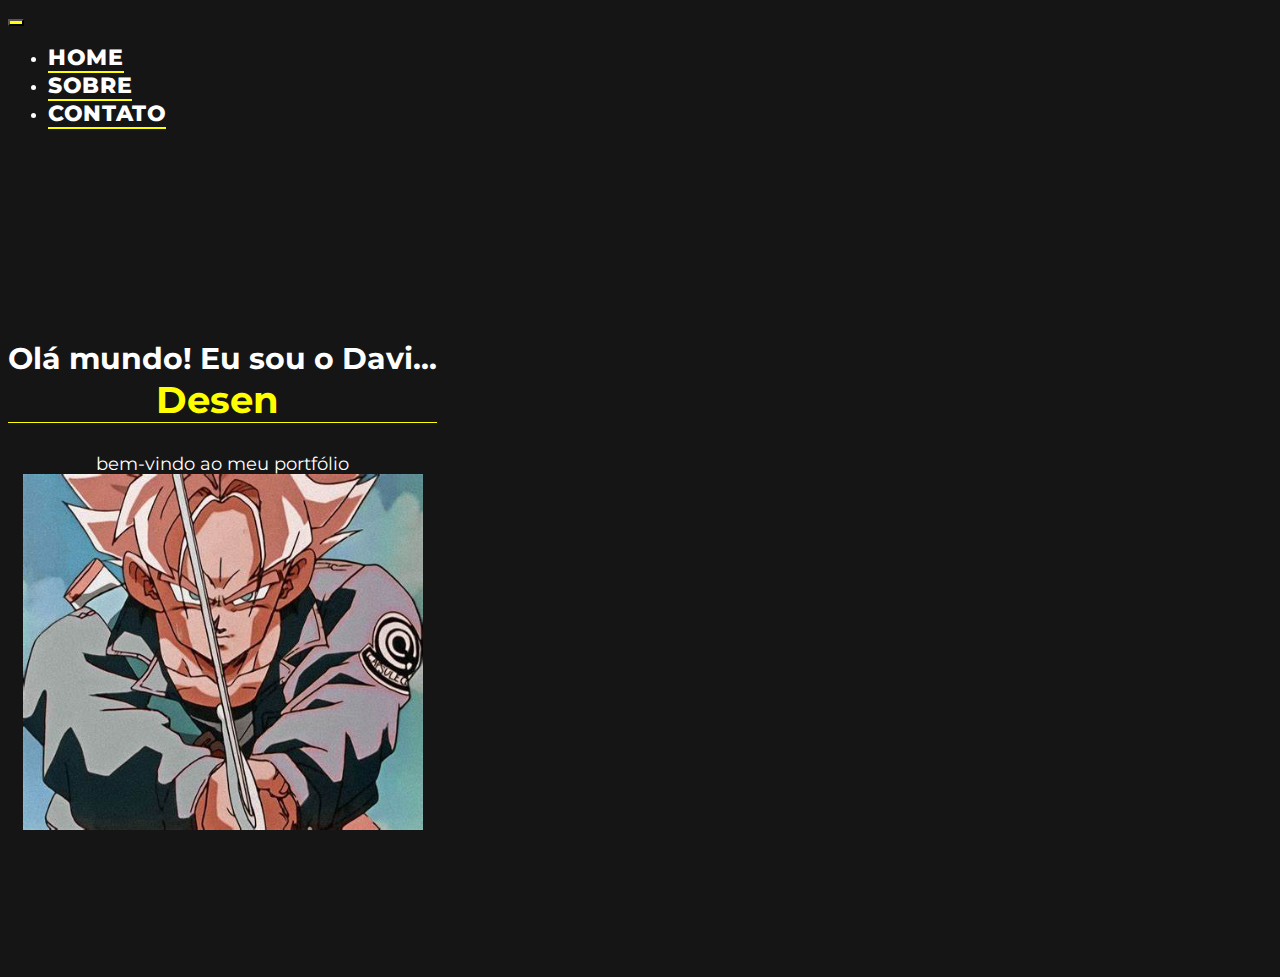
<file: index.html>
<!DOCTYPE html>
<html lang="pt-br">

<head>
    <!-- Meta tags Obrigatórias -->
    <meta charset="utf-8">
    <meta name="viewport" content="width=device-width, initial-scale=1, shrink-to-fit=no">

    <!-- Bootstrap CSS -->
    <link rel="stylesheet" href="https://stackpath.bootstrapcdn.com/bootstrap/4.1.3/css/bootstrap.min.css"
        integrity="sha384-MCw98/SFnGE8fJT3GXwEOngsV7Zt27NXFoaoApmYm81iuXoPkFOJwJ8ERdknLPMO" crossorigin="anonymous">
    <link rel="stylesheet" href="./css/style.css">

    <title>Davi Chagas dev</title>
</head>

<body>

    <!-- inicio header -->
    <header id="home" class="animar">

        <nav class="nav navbar-expand-md navbar-light  mt-1">
            
            <!-- icon menu -->
            <button class="navbar-toggler m-auto" type="button" data-toggle="collapse" data-target="#nav" style="background-color: yellow;">
                <span class="navbar-toggler-icon"></span>
            </button>
            
            <div class="collapse navbar-collapse" id="nav">
                <ul class="navbar-nav m-auto  ">
                    <!-- cabeçalho -->
                    <!-- <h2><a href="">Def Davi Chagas ;</a></h2> -->
                    <li class="nav-item pr-3 " id="marcacao"><a href="index.html">Home</a></li>
                    <li class="nav-item pr-3"><a href="sobre.html">Sobre</a></li>
                    <li class="nav-item pr-3"><a href="contato.php">Contato</a></li>
                </ul>
            </div>
            <!-- fim cabeçlho -->
        </nav>
    </header>
    <!-- fim header -->


    <!-- apresentação  -->
    <section id="apresentacao" class="animar">
        <div class="container  ">
            <div class="row ">
                <div class="texto col-md-6 m-auto">

                    <p>Olá mundo! Eu sou o Davi... <span class="frase-animada ">Desenvolvedor-Web</span></p>
                    <small>bem-vindo ao meu portfólio</small>
                </div>
                <div class="col-md-6 mt-4">
                    <img src="img/trunks.jfif" alt="" class="img-fluid border rounded-circle">
                </div>
            </div>
        </div>
    </section>
    <!-- fim apresentção -->

    
 




    <!-- efeito digitação -->
    <script>

        const frase = document.querySelector('.frase-animada')

        type(frase)

        function type(element) {

            const newFrase = element.innerHTML.split('')

            element.innerHTML = ""

            newFrase.forEach((item, i) => {

                setTimeout(() => element.innerHTML =

                    element.innerHTML + item, i * 150
                )

            })
        }

    </script>

<script>

    const observerConf = {
        root: null,
        threshold: 0.3,

    }

    const callback = (entries, observer) => {

        entries.forEach(entry => {

            if (entry.isIntersecting) {
                entry.target.classList.add('is-visible')
            } else {
                entry.target.classlist.remove('is-visible');
            }

        });


    }

    const observer = new IntersectionObserver(callback, observerConf)

    const elementos = document.querySelectorAll(".animar")

    elementos.forEach(elemento => observer.observe(elemento))



</script>




    <script src="https://code.jquery.com/jquery-3.3.1.slim.min.js"
        integrity="sha384-q8i/X+965DzO0rT7abK41JStQIAqVgRVzpbzo5smXKp4YfRvH+8abtTE1Pi6jizo"
        crossorigin="anonymous"></script>
    <script src="https://cdnjs.cloudflare.com/ajax/libs/popper.js/1.14.3/umd/popper.min.js"
        integrity="sha384-ZMP7rVo3mIykV+2+9J3UJ46jBk0WLaUAdn689aCwoqbBJiSnjAK/l8WvCWPIPm49"
        crossorigin="anonymous"></script>
    <script src="https://stackpath.bootstrapcdn.com/bootstrap/4.1.3/js/bootstrap.min.js"
        integrity="sha384-ChfqqxuZUCnJSK3+MXmPNIyE6ZbWh2IMqE241rYiqJxyMiZ6OW/JmZQ5stwEULTy"
        crossorigin="anonymous"></script>
</body>

</html>
</file>
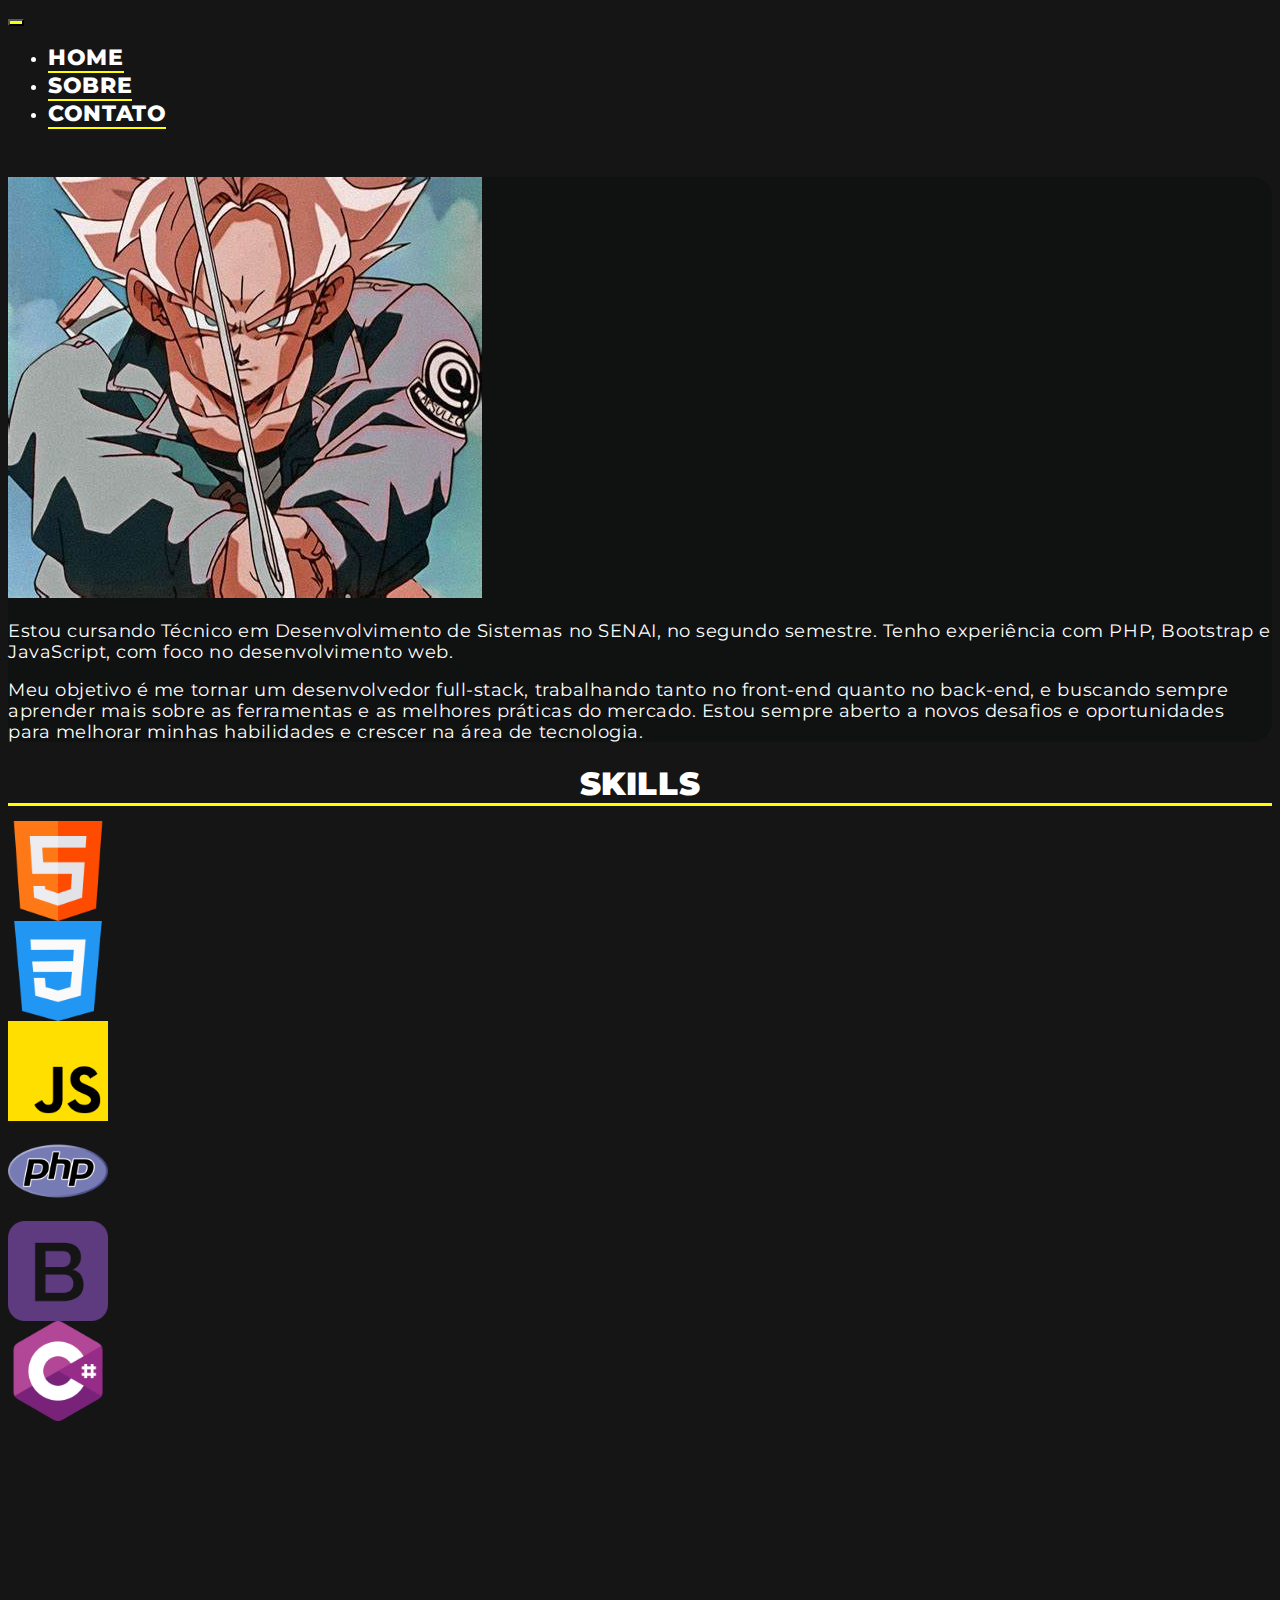
<file: sobre.html>
<!DOCTYPE html>
<html lang="pt-br">

<head>
    <!-- Meta tags Obrigatórias -->
    <meta charset="utf-8">
    <meta name="viewport" content="width=device-width, initial-scale=1, shrink-to-fit=no">

    <!-- Bootstrap CSS -->
    <link rel="stylesheet" href="https://stackpath.bootstrapcdn.com/bootstrap/4.1.3/css/bootstrap.min.css"
        integrity="sha384-MCw98/SFnGE8fJT3GXwEOngsV7Zt27NXFoaoApmYm81iuXoPkFOJwJ8ERdknLPMO" crossorigin="anonymous">
    <link rel="stylesheet" href="./css/sobre.css">

    <title>Davi Chagas dev/sobre</title>
</head>

<body style="background: #151515;">

    <!-- inicio header -->
    <header id="home">

        <nav class="nav navbar-expand-md navbar-light  mt-1 animar">
            <!-- <h2><a href="index.html">Def Davi Chagas ;</a></h2> -->

            <!-- icon menu -->
            <button class="navbar-toggler m-auto" type="button" data-toggle="collapse" data-target="#nav"
                style="background-color: yellow;">
                <span class="navbar-toggler-icon"></span>
            </button>

            <div class="collapse navbar-collapse" id="nav">
                <ul class="navbar-nav m-auto ">
                    <!-- cabeçalho -->
                    <li class="nav-item pr-3 "><a href="index.html">Home</a></li>
                    <li class="nav-item pr-3"><a href="sobre.html">Sobre</a></li>
                    <li class="nav-item pr-3"><a href="contato.php">Contato</a></li>
                </ul>
            </div>
            <!-- fim cabeçlho -->
        </nav>
    </header>
    <!-- fim header -->

    <section id="sobre-mim" class="animar">

        <!-- sobre -->
        <section id="sobre">
            <div class="container p-4">
                <div class="row coluna-row ">
                    <div class="col-md-4 ">
                        <img src="img/trunks.jfif" alt="" class="img-fluid rounded-circle ">
                    </div>

                    <div class="col-md-8">



                        <p class="mt-5 text-justify">Estou cursando Técnico em
                            Desenvolvimento de Sistemas no SENAI, no segundo semestre. Tenho experiência com PHP,
                            Bootstrap e JavaScript, com foco no desenvolvimento web. </p>
                        <p class="mt-5 text-justify">
                            Meu objetivo é me tornar um
                            desenvolvedor full-stack, trabalhando tanto no front-end quanto no back-end, e buscando
                            sempre aprender mais sobre as ferramentas e as melhores práticas do mercado.

                            Estou sempre aberto a novos desafios e oportunidades para melhorar minhas habilidades e
                            crescer na área de tecnologia.
                        </p>


                    </div>
                </div>
            </div>
        </section>
        <!-- fim sobre -->

        <section id="skills" class="scroll-area">
            <div class="container mt-5 ">
                <h1>Skills</h1>
                <div class="row">

                    <!-- html card -->
                    <div class="col-sm-4 ">
                        <div id="html-card" class="card bg-warning m-3 p-2">
                            <img src="img/html.png" width="100" alt="" class="m-auto">
                        </div>
                    </div>
                    <!-- fim html -->

                    <!-- css card -->
                    <div class="col-sm-4">
                        <div id="css-card" class="card bg-warning m-3 p-2">
                            <img src="img/css-3.png" width="100" alt="" class="m-auto">
                        </div>
                    </div>
                    <!-- fim css card -->


                    <!-- js card -->
                    <div class="col-sm-4">
                        <div id="js-card" class="card bg-warning m-3 p-2">
                            <img src="img/js.png" width="100" alt="" class="m-auto">
                        </div>
                    </div>
                    <!-- fim js -->


                    <!-- php card -->
                    <div class="col-sm-4">
                        <div id="php-card" class="card bg-warning m-3 p-2">
                            <img src="img/php.png" width="100" alt="" class="m-auto">
                        </div>
                    </div>
                    <!-- fim card  -->


                    <!-- bootstrap card -->
                    <div class="col-sm-4">
                        <div id="bootstrap-card" class="card bg-warning m-3 p-2">
                            <img src="img/bootstrap.png" width="100" alt="" class="m-auto">
                        </div>
                    </div>
                    <!-- fim bootstrap -->


                    <!-- c# card -->
                    <div class="col-sm-4">
                        <div id="cu-card" class="card bg-warning m-3 p-2">
                            <img src="img/c-sharp.png" width="100" alt="" class="m-auto">
                        </div>
                    </div>
                    <!-- fim c# -->

                </div>
            </div>
            </div>
            </div>
        </section>
        <!-- fim skills -->
    </section>

    <!-- inicio projetos -->
    <section id="projetos">
        <div class="container mb-5 animar">
            <h1 class="text-center">Projetos</h1>
            <div class="row">
                <div class="col-lg-4 ">
                    <div class="card bg-warning m-4  ">
                        <a href="https://github.com/ramonespier/listenxd" target="_blank">
                            <h2 class="text-center">listenxd</h2><img src="img/listen-xd.png" alt="" class="img-fluid">
                        </a>
                    </div>
                </div>
                <div class="col-lg-4 ">
                    <div class="card bg-warning m-4  ">
                        <a href="https://github.com/davithekid/atm_backend" target="_blank">
                            <h2 class="text-center">atm simulator</h2><img src="img/atm.png" alt="" class="img-fluid">
                        </a>
                    </div>

                </div>
                <div class="col-lg-4 ">
                    <div class="card bg-warning m-4 ">
                        <a href="https://github.com/davithekid/project-spotify" target="_blank">
                            <h2 class="text-center">Spotify</h2><img src="img/spotify.png" alt="" class="img-fluid">
                        </a>
                    </div>

                </div>
                <div class="col-lg-4">
                    <div class="card bg-warning m-4 ">
                        <a href="https://github.com/davithekid/calculadora">
                            <h2 class="text-center">Calculadora</h2><img src="img/calculadora2.png" alt=""
                                class="img-fluid">
                        </a>
                    </div>
                </div>
                <div class="col-lg-4">
                    <div class="card bg-warning  m-4">
                        <a href="https://github.com/davithekid/steam">
                            <h2 class="text-center">steam</h2><img src="img/steam.png" alt="" class="img-fluid">
                        </a>
                    </div>

                </div>
                <div class="col-lg-4">
                    <div class="card bg-warning m-4 ">
                        <a href="">
                            <h2 class="text-center">steam</h2><img src="img/steam.png" alt="" class="img-fluid">
                        </a>
                    </div>

                </div>
            </div>
        </div>
    </section>
    <!-- fim projetos -->






    <!-- inicio footer -->
    <footer class="d-flex justify-content-center animar" style="background-color: #101010;">
        <div class="container p-3">
            <div class="row">
                <div class="col-md-4">
                    <h3>Site desenvolvido com: </h3>
                    <img src="img/js.png" width="50px" alt="" class="img-fluid pr-3">
                    <img src="img/php.png" width="50px" alt="" class="img-fluid pr-3">
                    <img src="img/bootstrap.png" width="50px" alt="" class="img-fluid pr-3">
                </div>
                <div class="col-md-8 d-flex align-items-center">
                    <p>
                        &copy; Davi Chagas, <b>todos os direitos reservados.</b>
                    </p>
                </div>
            </div>
        </div>
    </footer>
    <!-- fim footer -->

    <script>

        const observerConf = {
            root: null,
            threshold: 0.3,

        }

        const callback = (entries, observer) => {

            entries.forEach(entry => {

                if (entry.isIntersecting) {
                    entry.target.classList.add('is-visible')
                } else {
                    entry.target.classlist.remove('is-visible');
                }

            });


        }

        const observer = new IntersectionObserver(callback, observerConf)

        const elementos = document.querySelectorAll(".animar")

        elementos.forEach(elemento => observer.observe(elemento))



    </script>





    <!-- JavaScript (Opcional) -->
    <!-- jQuery primeiro, depois Popper.js, depois Bootstrap JS -->
    <script src="https://code.jquery.com/jquery-3.3.1.slim.min.js"
        integrity="sha384-q8i/X+965DzO0rT7abK41JStQIAqVgRVzpbzo5smXKp4YfRvH+8abtTE1Pi6jizo"
        crossorigin="anonymous"></script>
    <script src="https://cdnjs.cloudflare.com/ajax/libs/popper.js/1.14.3/umd/popper.min.js"
        integrity="sha384-ZMP7rVo3mIykV+2+9J3UJ46jBk0WLaUAdn689aCwoqbBJiSnjAK/l8WvCWPIPm49"
        crossorigin="anonymous"></script>
    <script src="https://stackpath.bootstrapcdn.com/bootstrap/4.1.3/js/bootstrap.min.js"
        integrity="sha384-ChfqqxuZUCnJSK3+MXmPNIyE6ZbWh2IMqE241rYiqJxyMiZ6OW/JmZQ5stwEULTy"
        crossorigin="anonymous"></script>
</body>

</html>
</file>
<file: css/style.css>
/* configurações layout */

@import url('https://fonts.googleapis.com/css2?family=Montserrat:ital,wght@0,100..900;1,100..900&display=swap');


body {
    background: #151515;
    color: white;
    font-family: "Montserrat";
}

body,
#apresentacao {
    height: 90dvh;
    
    
}

/* efeito animado */
.frase-animada::after{
    content: '|';
    color: yellow;
    opacity: 0;
    animation: 0.6s anime ease-in-out infinite;
  

}

@keyframes anime{
    0%{
        opacity: 1;
    }
    50%{
        opacity: 0;
    }
    100%{
        opacity: 1;
    }
}


/* navbar */
#home {
    margin-bottom: 40px;
}

#home h2  {
    font-weight: 700;
    border-bottom: 2px groove yellow;
    letter-spacing: 0.04rem;
    text-transform: uppercase;
}

a:link, a:visited{
    color: #fff;
    text-decoration: none;
}

a:hover{
    color: #555555;
    transition: 0.2s;
}



#home li a {
    color: #fff;
    font-weight: 800;
    font-size: 1.4em;
    letter-spacing: 0.04rem;
    border-bottom: 2px solid yellow;
    text-decoration: none;
    text-transform: uppercase;

}

#home li a:hover {
    color: #555555;
    transition: 0.2s;
}

/* section principal */

.container {
    text-align: center;
}

#apresentacao {

    display: flex;
    align-items: center;
}

p, span{
    font-size: 2.3rem;
    font-weight: 700;

}
span {
    display: block;
    color: yellow;
    border-bottom: 1px solid yellow;
}

small{
    font-size: 1.1rem;
    font-weight: 400;
}

/* media */

@media (max-width: 575.98px){

    header a{
        font-size: 25px;
    }


   img {
    width: 300px;
   }

   p{
    font-size: 24px;
   }

   span{
    font-size: 24px;
   }
   
}

@media (min-width: 575.98px){


    p{
        font-size: 30px;
    }

    img {
    width: 400px;
     
    }
}


/* @media (max-width:991.98px){

    p{
        font-size: 30px;
    }

    img {
    width: 400px;
     
    }

} */


.animar{
    opacity: 0;
    transform: translateX(-200px);
     transition: opacity 0.8s, transform 0.8s;
   }
   
   .animar.is-visible{
       opacity: 1;
       transform: translateX(0);
   }
</file>
<file: css/sobre.css>
@import url('https://fonts.googleapis.com/css2?family=Montserrat:ital,wght@0,100..900;1,100..900&display=swap');


body {
    background: #151515;
    color: white;
    font-family: "Montserrat";
}

#skills {
    margin-bottom: 100px;
}


/* navbar */
#home {
    margin-bottom: 40px;
}

#home h2 {
    font-weight: 700;
    border-bottom: 2px groove yellow;
    letter-spacing: 0.04rem;
    text-transform: uppercase;
}

a:link,
a:visited {
    color: #fff;
    text-decoration: none;
}

a:hover {
    color: #555555;
    transition: 0.2s;
}



#home li a {
    color: #fff;
    font-weight: 800;
    font-size: 1.4em;
    letter-spacing: 0.04rem;
    border-bottom: 2px solid yellow;
    text-decoration: none;
    text-transform: uppercase;

}

#home li a:hover {
    color: #555555;
    transition: 0.2s;
}


/* sobre-mim */

#sobre p {
    font-size: 1.1rem;
    letter-spacing: 0.03em;
}

#sobre .container {
    background: #101111;
    border-radius: 20px;
    margin-top: 50px;
  

}

#skills h1 {
    font-weight: 900;
    text-transform: uppercase;
    border-bottom: 3px solid yellow;
    text-align: center;
    margin-bottom: 15px;
    letter-spacing: 0.04rem;
}


/* cards */

.card h2 {
    color: #101010;
    font-weight: 750;
    text-transform:capitalize
}


#html-card {
    display: flex;
    flex-direction: column;
    justify-content: space-between;
}

#html-card::after {
    content: '';
    height: 0;
    transition: height 0.2s ease-in-out;
    color: #101010;
}

#html-card:hover::after {
    height: 20px;
    content: 'Intermediário';
    font-weight: 800;
    margin: auto;
}


#css-card {
    display: flex;
    flex-direction: column;
    justify-content: space-between;

}

#css-card::after {
    content: '';
    height: 0;
    transition: height 0.2s ease-in-out;
    color: #101010;

}

#css-card:hover::after {
    height: 20px;
    content: 'Intermediário';
    font-weight: 800;
    margin: auto;
}

#js-card {
    display: flex;
    flex-direction: column;
    justify-content: space-between;

}

#js-card::after {
    content: '';
    color: #101010;
    height: 0;
    transition: height 0.2s ease-in-out;
}

#js-card:hover::after {
    height: 20px;
    content: 'Intermediário';
    font-weight: 800;
    margin: auto;
}

#php-card {
    display: flex;
    flex-direction: column;
    justify-content: space-between;

}

#php-card::after {
    content: '';
    color: #101010;
    height: 0;
    transition: height 0.2s ease-in-out;
}

#php-card:hover::after {
    height: 20px;
    content: 'Intermediário';
    font-weight: 800;
    margin: auto;
}

#bootstrap-card {
    display: flex;
    flex-direction: column;
    justify-content: space-between;

}

#bootstrap-card::after {
    content: '';
    color: #101010;
    height: 0;
    transition: height 0.2s ease-in-out;
}

#bootstrap-card:hover::after {
    height: 20px;
    content: 'Intermediário';
    font-weight: 800;
    margin: auto;
}


#cu-card::after {
    content: '';
    height: 0;
    transition: height 0.2s ease-in-out;
    color: #101010;

}

#cu-card:hover::after {
    height: 20px;
    content: 'Básico';
    font-weight: 800;
    margin: auto;

}


#projetos h1 {
    font-weight: 900;
    text-transform: uppercase;
    border-bottom: 3px solid yellow;
    text-align: center;
    margin-bottom: 15px;
    letter-spacing: 0.04rem;
}

/* sessao projetos */


#projetos .card {
    transition: 0.2s;
    box-shadow: 10px 10px 20px #282828;
}

#projetos .card:hover {
    transform: scale(1.1);
}






.card:hover{
    text-decoration: none;
}


.card a h2{
    color: #101010;
    font-weight: 750;
    text-transform: capitalize;
    text-decoration: none;
}


#projetos a:link a:visited{
    color: #101010;
    text-decoration: none;
}

a:hover{
    text-decoration: none;
}




span {
    display: block;
    color: yellow;
    border-bottom: 1px solid yellow;
}



/* media */

@media (min-width: 1px) and (max-width: 575.98px) {

    #sobre .container {
        border: none;
    }

    #sobre img {
        margin-left: 70px;
        width: 200px;
    }

    #sobre p {
        font-size: 14px;
        text-align: justify;

    }

    footer h3 {
        font-size: 15px;
    }

    footer p {
        margin-top: 10px;
    }

}

::-webkit-scrollbar{
    width: 6px;
    background: #151515;
}


::-webkit-scrollbar-thumb{
    border-left: 1px solid yellow;
    border-top: 1px solid yellow;
    border-bottom: 1px solid yellow;
    background-color: #101010;
}

.animar{
 opacity: 0;
 transform: translateX(-200px);
  transition: opacity 0.8s, transform 0.8s;
}

.animar.is-visible{
    opacity: 1;
    transform: translateX(0);
}
</file>
